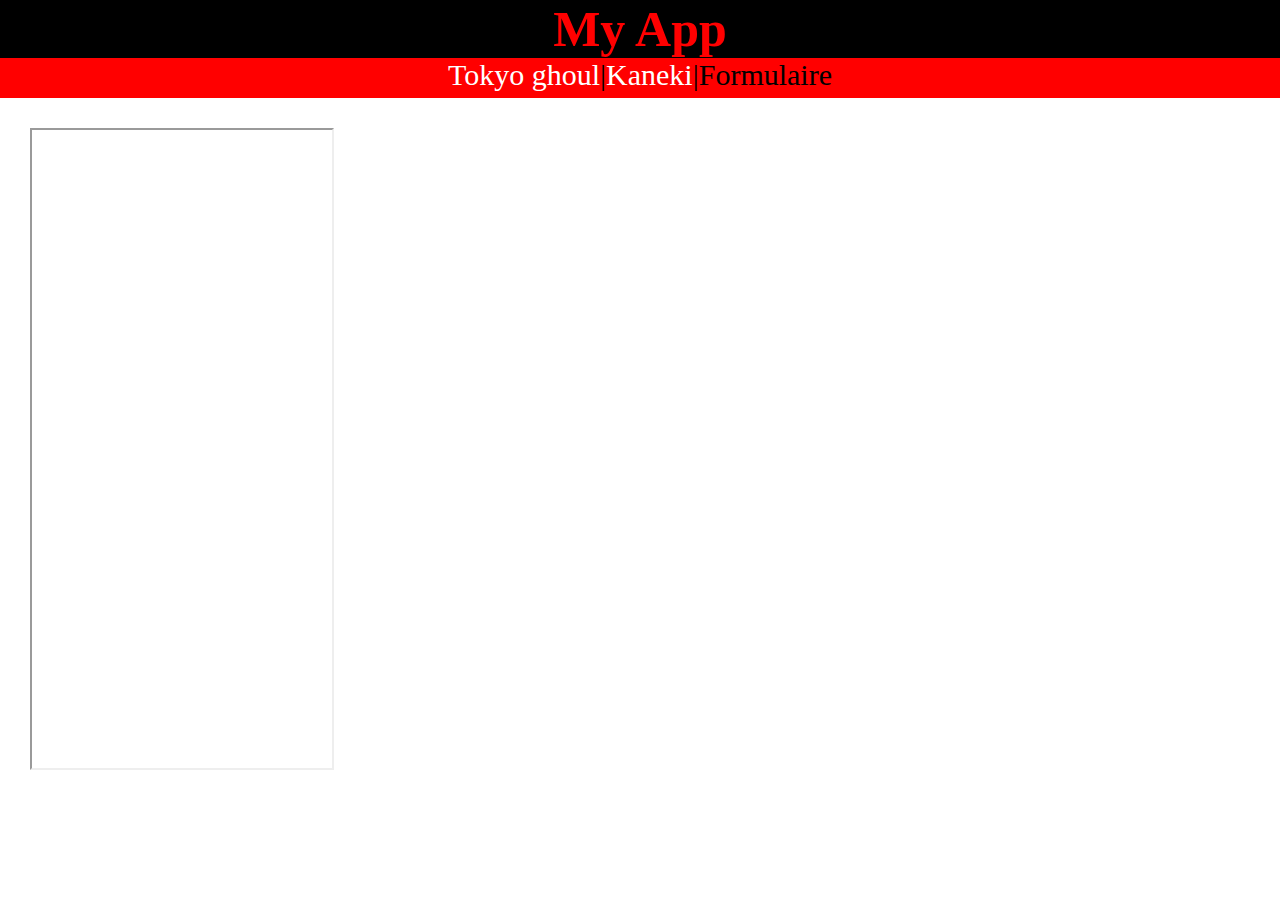
<file: index.html>
<!DOCTYPE html>
<html>
	<head>
		<link rel="stylesheet" type="text/css" href="style.css">
		<title>My app</title>
	</head>
	<body>
		<h1 class="title">My App</h1>
		<div class="navbar">
			<a href="app.html">Tokyo ghoul</a>|<a href="index.html">Kaneki</a>|Formulaire
		</div>
		<div class="app">
			<iframe src="https://www.youtube.com/watch?v=vs2IkDH8t6M"></iframe>
		</div>
	</body>
</html>
</file>
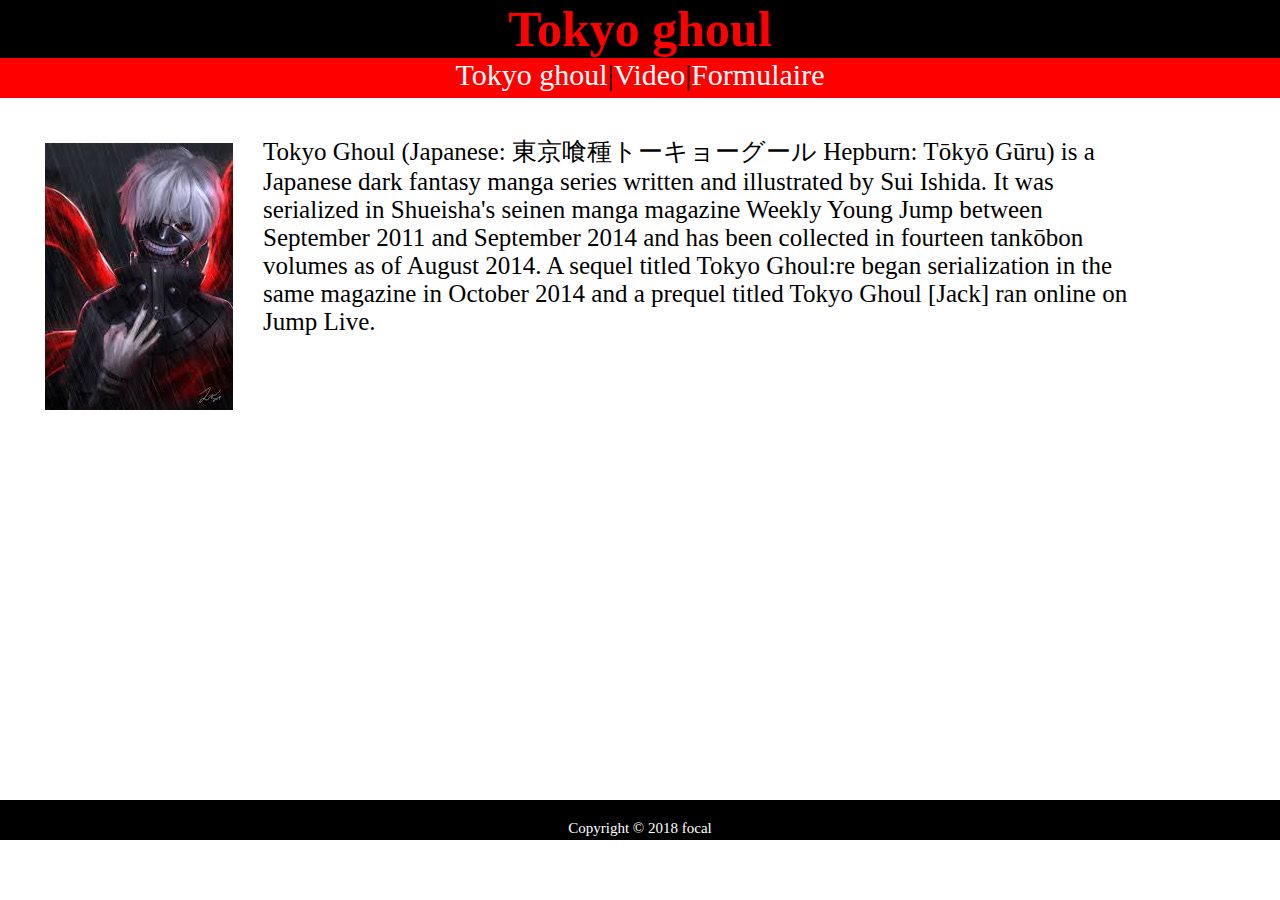
<file: app.html>
<!DOCTYPE html>
<html>
	<head>
		<link rel="stylesheet" type="text/css" href="style.css">
		<link rel="stylesheet" href="https://cdnjs.cloudflare.com/ajax/libs/font-awesome/4.7.0/css/font-awesome.min.css">
		<title>Tokyo ghoul</title>
		
	</head>
	<body>
		<h1 class="title">Tokyo ghoul</h1>
		<div class="navbar">
			<a href="app.html">Tokyo ghoul</a>|<a href="index2.html">Video</a>|<a href="form.html">Formulaire</a>
		</div>
		<div class="app">
				<div class="screenshot"><img src="images/app.jpg" alt="This is a screenshot"></div>
				<div class="description">Tokyo Ghoul (Japanese: 東京喰種トーキョーグール Hepburn: Tōkyō Gūru) is a Japanese dark fantasy manga series written and illustrated by Sui Ishida. It was serialized in Shueisha's seinen manga magazine Weekly Young Jump between September 2011 and September 2014 and has been collected in fourteen tankōbon volumes as of August 2014. A sequel titled Tokyo Ghoul:re began serialization in the same magazine in October 2014 and a prequel titled Tokyo Ghoul [Jack] ran online on Jump Live.</div>
				<br>
				
			
			
		</div>
		<div class="footer">
			Copyright &copy; 2018 focal
		</div>
	</body>
</html>
</file>
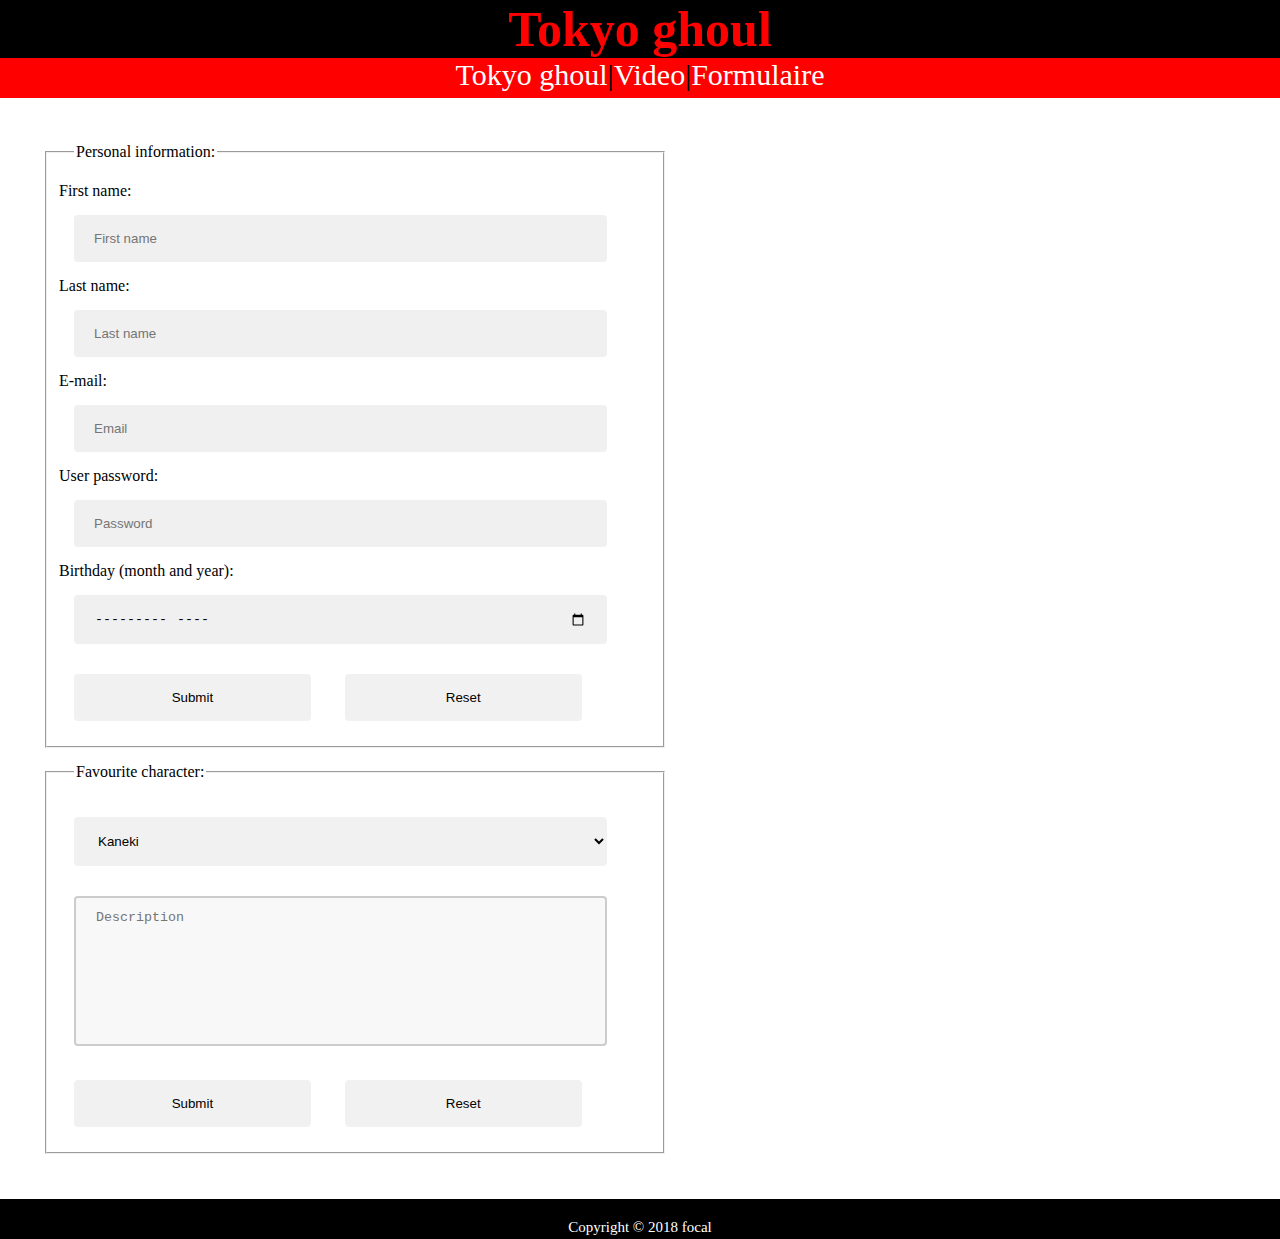
<file: form.html>
<!DOCTYPE html>
<html>
	<head>
		<link rel="stylesheet" type="text/css" href="style.css">
		<link rel="stylesheet" href="https://cdnjs.cloudflare.com/ajax/libs/font-awesome/4.7.0/css/font-awesome.min.css">
		<title>Tokyo ghoul</title>
	</head>
	<body>
		<h1 class="title">Tokyo ghoul</h1>
		<div class="navbar">
			<a href="app.html">Tokyo ghoul</a>|<a href="index2.html">Video</a>|<a href="form.html">Formulaire</a>
		</div>
		<div class="app">
			<form>
				<fieldset>
					<legend>Personal information:</legend>
					First name:<br>
					<input type="text" name="firstname" placeholder="First name"><br>
					Last name:<br>
					<input type="text" name="lastname" placeholder="Last name"><br>
					E-mail:<br>
					<input
 type="email" name="email" placeholder="Email"><br>
					User password:<br>
					<input type="password" name="psw"placeholder="Password"><br>
					Birthday (month and year):<br>
					<input type="month" name="bdaymonth"><br>
					<input type="submit" value="Submit">
					<input type="reset">
				</fieldset>
				<fieldset>
					<legend>Favourite character:</legend>
					<select name="Char" placeholder="Choose">
						<option value="Ken">Kaneki</option>
						<option value="Toka">Toka</option>
						<option value="Lize">Lize</option>
						<option value="Hide">Hide</option>
					</select><br>
					<textarea name="message" placeholder="Description" rows="10" cols="30"></textarea><br>
					<input type="submit" value="Submit">
					<input type="reset">
				</fieldset>
			</form>
		</div>
		<div class="footer">
			Copyright &copy; 2018 focal
		</div>
	</body>
</html>
</file>
<file: style.css>
* {
    -webkit-box-sizing: border-box;
    -moz-box-sizing: border-box;
    -ms-box-sizing: border-box;
    box-sizing: border-box;
}
* {
   margin: inherit;
   background-color: white;
}
html,body {
    height: 100%;
}
.app {
    display: flex;
    margin: 15px;

    min-height: 74.70%;
 
    
}
.screenshot {

         max-width: 460px;
}
.description {

         max-width: 880px;
         margin: 22px;
         margin-left: 0px;
         font-size: 25px;
         font-family: cursive;
}
.title {
   max-width: none;
   background-color: black;
   color: red;
   font-size: 50px;
   font-family: cursive;
   text-align: center;
   border: 20px;
   margin: auto;
}
.navbar {
   max-width: none;
   background-color: red;
   color: black;
   font-size: 30px;
   font-family: fantasy;
   text-align: center;
   border: 20px;
   margin: auto;
   height: 40px;
}
a {
    background-color: red;
    color: white;
    text-decoration: none;
}
video {
    margin: 20px;
    height: 480px;
    width: 600px;
}
form {
    height: auto;
    width: 650px;

}

select {
    width: 90%;
    padding: 16px 20px;
    border: none;
    border-radius: 4px;
    background-color: #f1f1f1;
}
input {
    width: 90%;
    padding: 16px 20px;
    border: none;
    border-radius: 4px;
    background-color: #f0f0f0;
}
textarea {
    width: 90%;
    height: 150px;
    padding: 12px 20px;
    box-sizing: border-box;
    border: 2px solid #ccc;
    border-radius: 4px;
    background-color: #f8f8f8;
    resize: none;
}
input[type=submit] {
    max-width: 40%;
    padding: 16px 20px;
    border: none;
    border-radius: 4px;
    background-color: #f1f1f1;
}
input[type=reset] {
    max-width: 40%;
    padding: 16px 20px;
    border: none;
    border-radius: 4px;
    background-color: #f1f1f1;
}
.footer {
   max-width: none;
   background-color: black;
   color: white;
   padding: 20px 0;
   font-size: 15px;
   font-family: inherit;
   text-align: center;
   height:  30px;
   position: relative;
}
</file>
